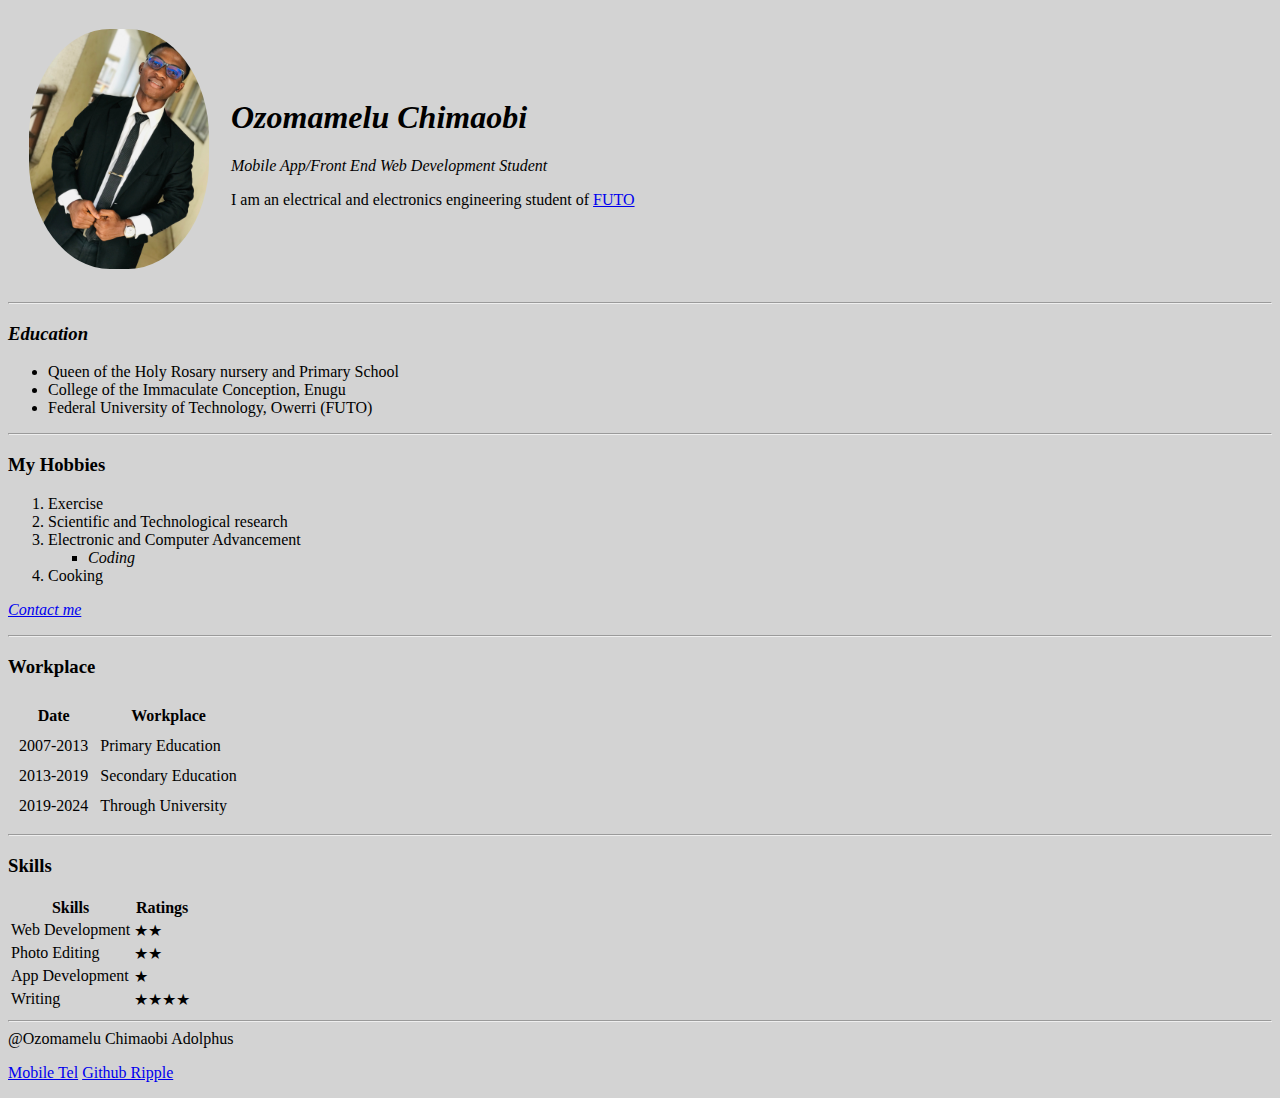
<file: index.html>
<!DOCTYPE html>
<html lang="en" style="">
<head>
    <meta charset="UTF-8">
    <meta name="viewport" content="width=device-width, initial-scale=1.0">
    <title>My Curriculum Vitae</title>
    <link rel="stylsheet" href="css/styles.css">
    <link rel="icon" href="/icons/baby.png">
    <style>
        img { border-radius: 45%} 
    </style>
</head>

<body style="background-color: lightgrey;">
    <table cellspacing="20">
        <tr>
            <td><a href="https://appbrewry.com" target="_blank"><img src="mypicture.jpg" alt="Chimaobi's profile picture" width="180px"> </a> </td>
            <td><h1><em>Ozomamelu Chimaobi</em></h1>
            <p><em>Mobile App/Front End Web Development Student</em></p>
            <p> I am an electrical and electronics engineering student of <a class="futo" target="_blank" href="https://futo.edu.ng">FUTO</a> </p>
            </td>
        </tr>
    </table> 
    
    <hr>
    <h3><i>Education</i></h3>
    <ul>
        <li>Queen of the Holy Rosary nursery and Primary School</li>
        <li>College of the Immaculate Conception, Enugu</li>
        <li>Federal University of Technology, Owerri (FUTO)<FUTO>
    </ul>
    <hr>
    <h3>My Hobbies</h3>
    <ol type="1" start="1" >
        <li>Exercise</li>
        <li>Scientific and Technological research</li>
        <li>Electronic and Computer Advancement
            <ul type="square" >
                <li><em>Coding</em></li>
            </ul>
        </li>
        <li>Cooking</li>
    </ol>
    <p><em><a href="mycontact.html" target="_self">Contact me</a></em></p>
    <hr>
    <h3>Workplace</h3>
    <table cellspacing="10px" >
        <thead>
            <tr>
                <th>Date</th>
                <th>Workplace</th>
            </tr>
        </thead>
        <tbody>
            <tr>
                <td>2007-2013</td>
                <td>Primary Education</td>
            </tr>
            <tr>
                <td>2013-2019</td>
                <td>Secondary Education</td>
            </tr>
            <tr>
                <td>2019-2024</td>
                <td>Through University</td>
            </tr>
        </tbody>
    </table>
    <hr>
    <h3>Skills</h3>
    <table>
        <thead cellspacing="10px" >
            <tr>
                <th>Skills</th>
                <th>Ratings</th>
            </tr>
        </thead>
        <tbody>
            <tr>
                <td>Web Development</td>
                <td class="star-color" >&starf;&starf;</td>
            </tr>
            <tr>
                <td>Photo Editing</td>
                <td class="star-color" >&starf;&starf;</td>
            </tr>
            <tr>
                <td>App Development</td>
                <td class="star-color">&starf;</td>
            </tr>
            <tr>
                <td>Writing</td>
                <td class="star-color">&starf;&starf;&starf;&starf;</td>
            </tr>
        </tbody>
    </table>
    <hr>
    <div class="footer" >
        @Ozomamelu Chimaobi Adolphus
        <p>
            <a href="tel:+2347047966730">Mobile Tel</a>
            <a href="https://github.com/chima0bi/chimaobi-cv">Github Ripple</a>
        </p>
    </div>
</body>
</html>
</file>
<file: css/styles.css>
body{
  background-color: rgb(3, 10, 22);
  color:rgb(123, 200, 123);
  font-family: Lucida Sans;
  font-size: 19px;
  background-position: 0px;
  background-size: 480px;
  padding: 10px;
  margin: 0;
}
h1{
  color: #FFA930;
}
h3{
  color: #66BFBF;
}
hr{
  border-color: #1E90FF;
  border-style: dotted;
  width: 8%;
  border-width: 5px 0 0 0;
}
.star-color{
  color: rgb(233, 233, 23);
}
[href]{
  color: rgb(233, 23, 223);
}
input{
  width: 200px;
  height: 30px;
  border-radius: 8px;
  border-style: solid;
  border-width: 2px;
  border-color: rgba(2, 70, 14, 1.0);
  color: #FFA930;
  font-size: 17px;
  font-family: monospace;
  background-color: rgba(70, 70, 70, 0.3);
}
[type="file"]{
  text-align: center;
  padding: 5px 0 0 5px;
}
.textarea{
  color: #CCC;
  background-color: rgba(70, 70, 70, 0.7);
  border-radius: 5px;
  border-style: none;
  font-size: 18px;
}

.body-container {
	padding: 5px 10px;
}

[href]{
  color: #1E90FF;
}
[type="submit"]{
  background-color: rgba(70, 70, 70, 0.3);
  border-style: solid;
  width: 13%;
  border-radius: 5px;
  font-size: 16px;
}
[value="Submit"]{
  color: #FFA930;
}
.input-page-link{
  color: #A0A0A0;
}
.footer{
	border-radius: 10px;
	color: whitesmoke;
	font-family: 'Segoe UI' Sans-serif;
	font-size: 18px;
	line-height: 1px;
	margin: 0 -10px;
	height: auto;
	/* border: 2px firebrick solid; */
	padding: 100px 10px 0 10px;
}
</file>
